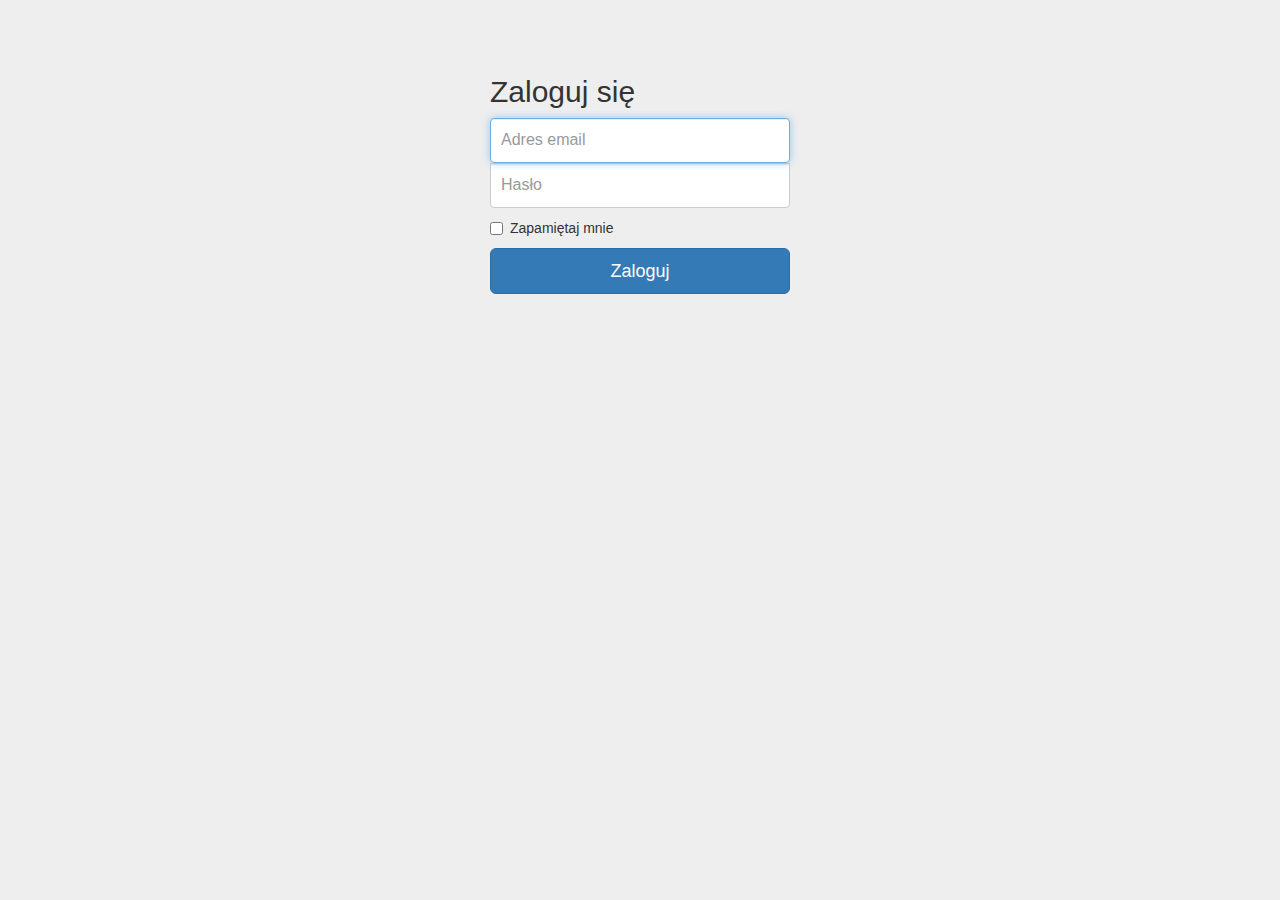
<file: index.html>
<!DOCTYPE html>
<html lang="en">
<head>
    <meta charset="utf-8">
    <meta http-equiv="X-UA-Compatible" content="IE=edge">
    <meta name="viewport" content="width=device-width, initial-scale=1">
    <!-- The above 3 meta tags *must* come first in the head; any other head content must come *after* these tags -->
    <title>Plot Manager : Logowanie</title>

    <!-- Bootstrap -->
    <link href="css/bootstrap.min.css" rel="stylesheet">

    <!-- HTML5 shim and Respond.js for IE8 support of HTML5 elements and media queries -->
    <!-- WARNING: Respond.js doesn't work if you view the page via file:// -->
    <!--[if lt IE 9]>
    <script src="https://oss.maxcdn.com/html5shiv/3.7.2/html5shiv.min.js"></script>
    <script src="https://oss.maxcdn.com/respond/1.4.2/respond.min.js"></script>
    <![endif]-->

    <link href="css/signin.css" rel="stylesheet">
</head>
<body>
<div class="container">

    <form class="form-signin" action="main.html">
        <h2 class="form-signin-heading">Zaloguj się</h2>
        <label for="username" class="sr-only">Adres email:</label>
        <input type="text" id="username" class="form-control" placeholder="Adres email" required autofocus>
        <label for="inputPassword" class="sr-only">Hasło:</label>
        <input type="password" id="inputPassword" class="form-control" placeholder="Hasło" required>

        <div class="checkbox">
            <label>
                <input type="checkbox" value="remember-me"> Zapamiętaj mnie
            </label>
        </div>
        <button class="btn btn-lg btn-primary btn-block" type="submit">Zaloguj</button>
    </form>

</div>
<!-- jQuery (necessary for Bootstrap's JavaScript plugins) -->
<script src="https://ajax.googleapis.com/ajax/libs/jquery/1.11.3/jquery.min.js"></script>
<!-- Include all compiled plugins (below), or include individual files as needed -->
<script src="js/bootstrap.min.js"></script>
</body>
</html>
</file>
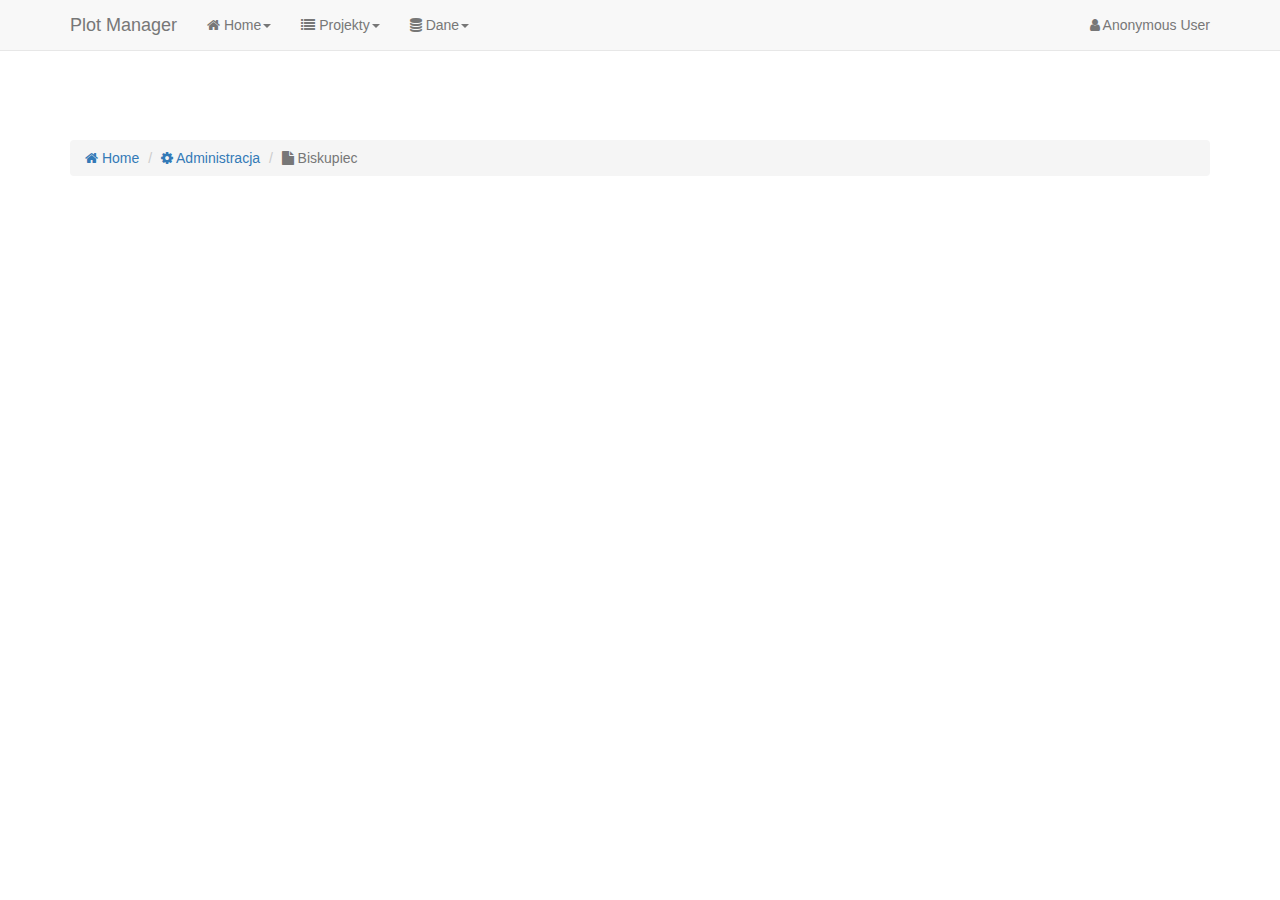
<file: admin-project.html>
<!DOCTYPE html>
<html lang="en">
<head>
    <meta charset="utf-8">
    <meta http-equiv="X-UA-Compatible" content="IE=edge">
    <meta name="viewport" content="width=device-width, initial-scale=1">
    <!-- The above 3 meta tags *must* come first in the head; any other head content must come *after* these tags -->
    <title>Plot Manager : Administracja : Biskupiec</title>
    <!-- sb-admin css -->
    <!-- jQuery (necessary for Bootstrap's JavaScript plugins) -->
    <script src="https://ajax.googleapis.com/ajax/libs/jquery/1.11.3/jquery.min.js"></script>
    <!-- Font Awesome -->
    <link href="//netdna.bootstrapcdn.com/font-awesome/4.5.0/css/font-awesome.css" rel="stylesheet">
    <!-- Include all compiled plugins (below), or include individual files as needed -->
    <script src="js/bootstrap.min.js"></script>
    <!-- Bootstrap -->
    <link href="css/bootstrap.css" rel="stylesheet">

    <!-- HTML5 shim and Respond.js for IE8 support of HTML5 elements and media queries -->
    <!-- WARNING: Respond.js doesn't work if you view the page via file:// -->
    <!--[if lt IE 9]>
    <script src="https://oss.maxcdn.com/html5shiv/3.7.2/html5shiv.min.js"></script>
    <script src="https://oss.maxcdn.com/respond/1.4.2/respond.min.js"></script>
    <![endif]-->

    <link href="css/sb-admin.css" rel="stylesheet">
    <!-- Custom styles for this template -->
    <link href="css/plotmanager-template.css" rel="stylesheet">
    <link href="css/admin.css" rel="stylesheet">

    <script>
        $(function () {
            $("#menu").load("menu.html");
        });
    </script>
</head>
<body>
<div id="menu"></div>

<div class="container pm-template">
    <ol class="breadcrumb">
        <li><a href="main.html"><i class="fa fa-home"></i> Home</a></li>
        <li><a href="admin.html"><i class="fa fa-cog"></i> Administracja</a></li>
        <li class="active"><i class="fa fa-file"></i> Biskupiec</li>
    </ol>
    <div class="col-lg-12">
    </div>
    <!-- Modal -->
    <div class="modal fade" id="info-modal" role="dialog">
        <div class="modal-dialog">

            <!-- Modal content-->
            <div class="modal-content">
                <div class="modal-header">
                    <button type="button" class="close" data-dismiss="modal">&times;</button>
                    <h4 class="modal-title">Informacje o ewidencja.kml</h4>
                </div>
                <div class="modal-body">
                    <p>Nazwa pliku: ewidencja.kml</p>

                    <p>Rozmiar: 678 kB</p>

                    <p>Ostatnia aktualizacja: 21/11/2015</p>
                </div>
                <div class="modal-footer">
                    <button type="button" class="btn btn-default" data-dismiss="modal">Close</button>
                </div>
            </div>

        </div>
    </div>
</div>
<!-- /.container -->


</body>
</html>
</file>
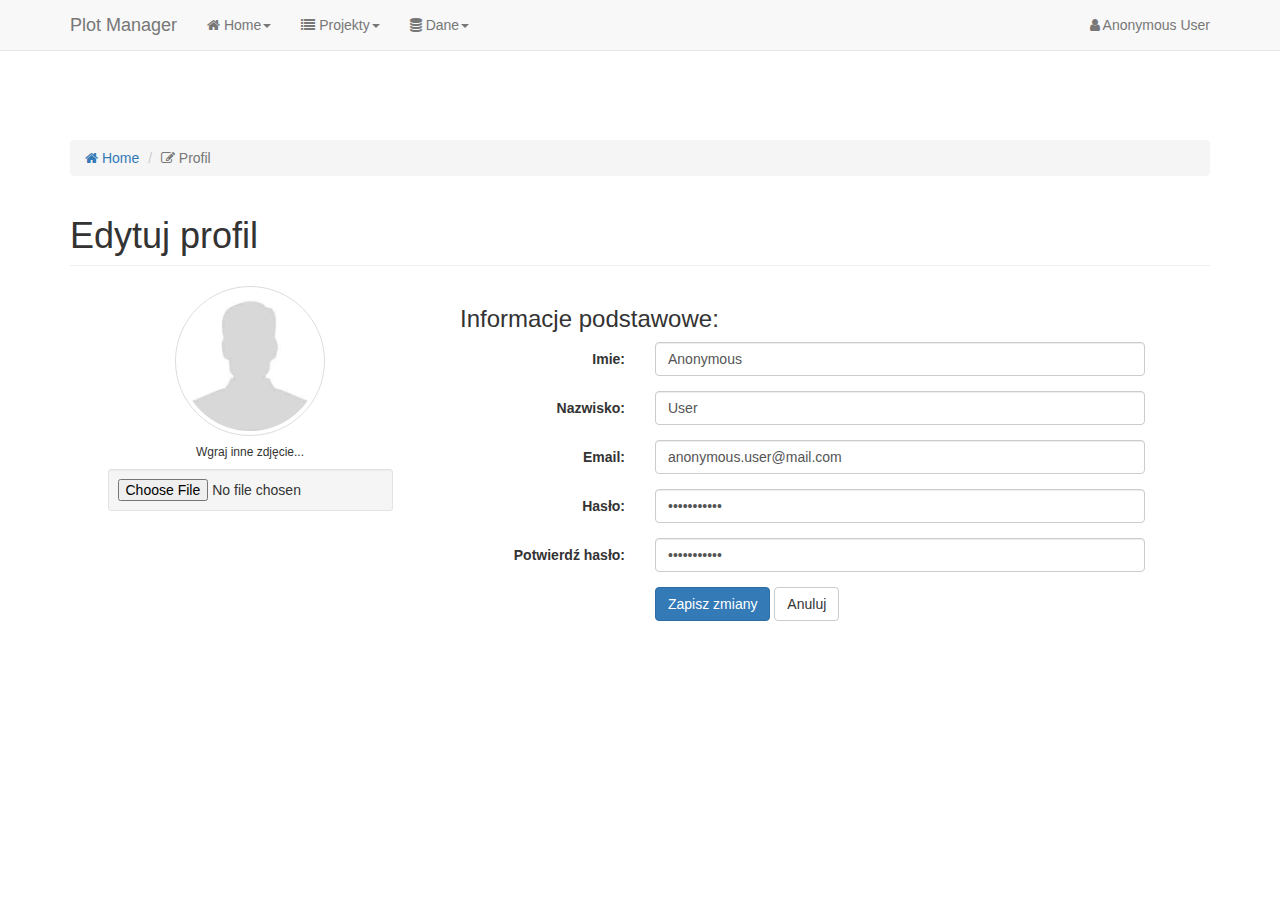
<file: profile.html>
<!DOCTYPE html>
<html lang="en">
<head>
    <meta charset="utf-8">
    <meta http-equiv="X-UA-Compatible" content="IE=edge">
    <meta name="viewport" content="width=device-width, initial-scale=1">
    <!-- The above 3 meta tags *must* come first in the head; any other head content must come *after* these tags -->
    <title>Plot Manager : Profil</title>
    <!-- sb-admin css -->
    <!-- jQuery (necessary for Bootstrap's JavaScript plugins) -->
    <script src="https://ajax.googleapis.com/ajax/libs/jquery/1.11.3/jquery.min.js"></script>
    <!-- Font Awesome -->
    <link href="//netdna.bootstrapcdn.com/font-awesome/4.5.0/css/font-awesome.css" rel="stylesheet">
    <!-- Include all compiled plugins (below), or include individual files as needed -->
    <script src="js/bootstrap.min.js"></script>
    <!-- Bootstrap -->
    <link href="css/bootstrap.css" rel="stylesheet">

    <!-- HTML5 shim and Respond.js for IE8 support of HTML5 elements and media queries -->
    <!-- WARNING: Respond.js doesn't work if you view the page via file:// -->
    <!--[if lt IE 9]>
    <script src="https://oss.maxcdn.com/html5shiv/3.7.2/html5shiv.min.js"></script>
    <script src="https://oss.maxcdn.com/respond/1.4.2/respond.min.js"></script>
    <![endif]-->

    <link href="css/sb-admin.css" rel="stylesheet">
    <!-- Custom styles for this template -->
    <link href="css/plotmanager-template.css" rel="stylesheet">

    <script>
        $(function () {
            $("#menu").load("menu.html");
        });
    </script>
</head>
<body>
<div id="menu"></div>

<div class="container pm-template">
    <ol class="breadcrumb">
        <li><a href="main.html"><i class="fa fa-home"></i> Home</a> </li>
        <li class="active"><i class="fa fa-edit"></i> Profil</li>
    </ol>
    <h1 class="page-header">Edytuj profil</h1>
    <div class="row">
        <!-- left column -->
        <div class="col-md-4 col-sm-6 col-xs-12">
            <div class="text-center">
                <img src="img/profile-pic-300px.jpg" width="150" height="150" class="avatar img-circle img-thumbnail" alt="avatar">
                <h6>Wgraj inne zdjęcie...</h6>
                <input type="file" class="text-center center-block well well-sm">
            </div>
        </div>
        <!-- edit form column -->
        <div class="col-md-8 col-sm-6 col-xs-12 personal-info">
            <h3>Informacje podstawowe: </h3>
            <form class="form-horizontal" role="form">
                <div class="form-group">
                    <label class="col-lg-3 control-label">Imie:</label>
                    <div class="col-lg-8">
                        <input class="form-control" value="Anonymous" type="text">
                    </div>
                </div>
                <div class="form-group">
                    <label class="col-lg-3 control-label">Nazwisko:</label>
                    <div class="col-lg-8">
                        <input class="form-control" value="User" type="text">
                    </div>
                </div>
                <div class="form-group">
                    <label class="col-lg-3 control-label">Email:</label>
                    <div class="col-lg-8">
                        <input class="form-control" value="anonymous.user@mail.com" type="text">
                    </div>
                </div>
                <div class="form-group">
                    <label class="col-md-3 control-label">Hasło:</label>
                    <div class="col-md-8">
                        <input class="form-control" value="11111122333" type="password">
                    </div>
                </div>
                <div class="form-group">
                    <label class="col-md-3 control-label">Potwierdź hasło:</label>
                    <div class="col-md-8">
                        <input class="form-control" value="11111122333" type="password">
                    </div>
                </div>
                <div class="form-group">
                    <label class="col-md-3 control-label"></label>
                    <div class="col-md-8">
                        <input class="btn btn-primary" value="Zapisz zmiany" type="button">
                        <span></span>
                        <input class="btn btn-default" value="Anuluj" type="reset">
                    </div>
                </div>
            </form>
        </div>
    </div>
</div>
<!-- /.container -->


</body>
</html>
</file>
<file: css/signin.css>
body {
    padding-top: 40px;
    padding-bottom: 40px;
    background-color: #eee;
}

.form-signin {
    max-width: 330px;
    padding: 15px;
    margin: 0 auto;
}
.form-signin .form-signin-heading,
.form-signin .checkbox {
    margin-bottom: 10px;
}
.form-signin .checkbox {
    font-weight: normal;
}
.form-signin .form-control {
    position: relative;
    height: auto;
    -webkit-box-sizing: border-box;
    -moz-box-sizing: border-box;
    box-sizing: border-box;
    padding: 10px;
    font-size: 16px;
}
.form-signin .form-control:focus {
    z-index: 2;
}
.form-signin input[type="email"] {
    margin-bottom: -1px;
    border-bottom-right-radius: 0;
    border-bottom-left-radius: 0;
}
.form-signin input[type="password"] {
    margin-bottom: 10px;
    border-top-left-radius: 0;
    border-top-right-radius: 0;
}
</file>
<file: css/plotmanager-template.css>
body {
    padding-top: 50px;
    background: #ffffff;
}

.pm-template {
    padding: 40px 15px;
    /*text-align: center;*/
}

.pm-template .breadcrumb {
    text-align: left;
}
</file>
<file: css/admin.css>
.badge {
    background-color: #d6e9c6;
    font-weight: normal;
}

.btn {
    float: right;
    margin-right: 5px;
}
</file>
<file: css/sb-admin.css>
/*!
 * Start Bootstrap - SB Admin Bootstrap Admin Template (http://startbootstrap.com)
 * Code licensed under the Apache License v2.0.
 * For details, see http://www.apache.org/licenses/LICENSE-2.0.
 */

/* Global Styles */

body {
    margin-top: 100px;
    background-color: #222;
}

@media(min-width:768px) {
    body {
        margin-top: 50px;
    }
}

#wrapper {
    padding-left: 0;
}

#page-wrapper {
    width: 100%;
    padding: 0;
    background-color: #fff;
}

.huge {
    font-size: 50px;
    line-height: normal;
}

@media(min-width:768px) {
    #wrapper {
        padding-left: 225px;
    }

    #page-wrapper {
        padding: 10px;
    }
}

/* Top Navigation */

.top-nav {
    padding: 0 15px;
}

.top-nav>li {
    display: inline-block;
    float: left;
}

.top-nav>li>a {
    padding-top: 15px;
    padding-bottom: 15px;
    line-height: 20px;
    color: #999;
}

.top-nav>li>a:hover,
.top-nav>li>a:focus,
.top-nav>.open>a,
.top-nav>.open>a:hover,
.top-nav>.open>a:focus {
    color: #fff;
    background-color: #000;
}

.top-nav>.open>.dropdown-menu {
    float: left;
    position: absolute;
    margin-top: 0;
    border: 1px solid rgba(0,0,0,.15);
    border-top-left-radius: 0;
    border-top-right-radius: 0;
    background-color: #fff;
    -webkit-box-shadow: 0 6px 12px rgba(0,0,0,.175);
    box-shadow: 0 6px 12px rgba(0,0,0,.175);
}

.top-nav>.open>.dropdown-menu>li>a {
    white-space: normal;
}

ul.message-dropdown {
    padding: 0;
    max-height: 250px;
    overflow-x: hidden;
    overflow-y: auto;
}

li.message-preview {
    width: 275px;
    border-bottom: 1px solid rgba(0,0,0,.15);
}

li.message-preview>a {
    padding-top: 15px;
    padding-bottom: 15px;
}

li.message-footer {
    margin: 5px 0;
}

ul.alert-dropdown {
    width: 200px;
}

/* Side Navigation */

@media(min-width:768px) {
    .side-nav {
        position: fixed;
        top: 51px;
        left: 225px;
        width: 225px;
        margin-left: -225px;
        border: none;
        border-radius: 0;
        overflow-y: auto;
        background-color: #222;
        bottom: 0;
        overflow-x: hidden;
        padding-bottom: 40px;
    }

    .side-nav>li>a {
        width: 225px;
    }

    .side-nav li a:hover,
    .side-nav li a:focus {
        outline: none;
        background-color: #000 !important;
    }
}

.side-nav>li>ul {
    padding: 0;
}

.side-nav>li>ul>li>a {
    display: block;
    padding: 10px 15px 10px 38px;
    text-decoration: none;
    color: #999;
}

.side-nav>li>ul>li>a:hover {
    color: #fff;
}

/* Flot Chart Containers */

.flot-chart {
    display: block;
    height: 400px;
}

.flot-chart-content {
    width: 100%;
    height: 100%;
}

/* Custom Colored Panels */

.huge {
    font-size: 40px;
}

.panel-green {
    border-color: #5cb85c;
}

.panel-green > .panel-heading {
    border-color: #5cb85c;
    color: #fff;
    background-color: #5cb85c;
}

.panel-green > a {
    color: #5cb85c;
}

.panel-green > a:hover {
    color: #3d8b3d;
}

.panel-red {
    border-color: #d9534f;
}

.panel-red > .panel-heading {
    border-color: #d9534f;
    color: #fff;
    background-color: #d9534f;
}

.panel-red > a {
    color: #d9534f;
}

.panel-red > a:hover {
    color: #b52b27;
}

.panel-yellow {
    border-color: #f0ad4e;
}

.panel-yellow > .panel-heading {
    border-color: #f0ad4e;
    color: #fff;
    background-color: #f0ad4e;
}

.panel-yellow > a {
    color: #f0ad4e;
}

.panel-yellow > a:hover {
    color: #df8a13;
}
</file>
